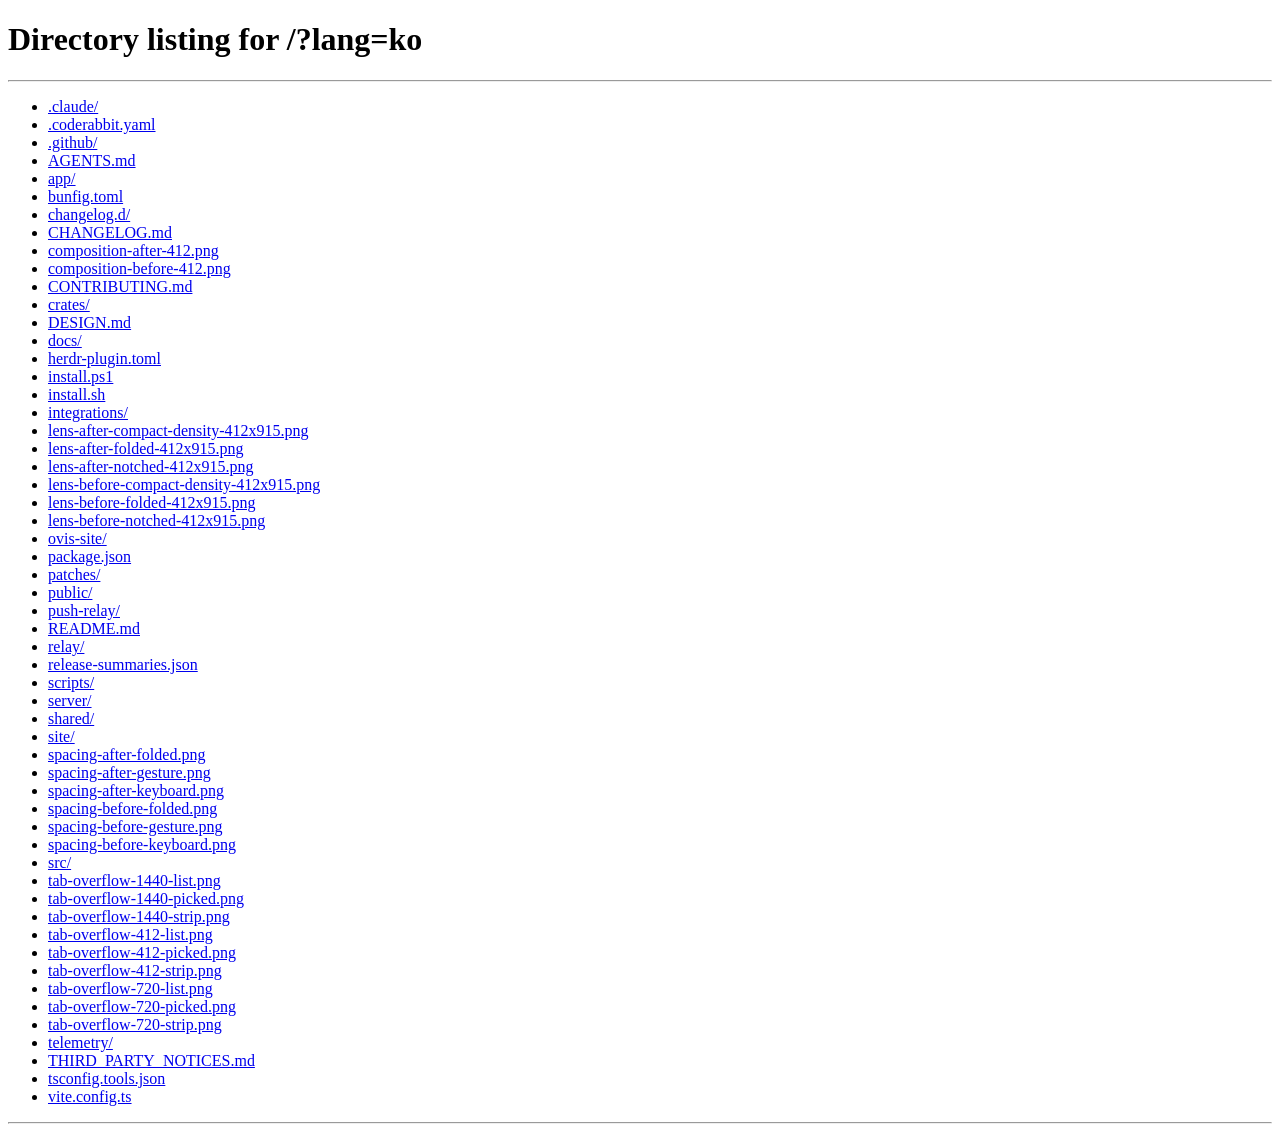
<file: ovis-site/ko/index.html>
<!doctype html>
<html lang="ko">
<head>
<meta charset="utf-8">
<title>Ovis</title>
<meta name="robots" content="noindex">
<link rel="canonical" href="https://ovis.sh/">
<meta http-equiv="refresh" content="0; url=/?lang=ko">
<script>location.replace('/?lang=ko');</script>
</head>
<body><p><a href="/?lang=ko">Ovis 한국어 페이지로 이동</a></p></body>
</html>
</file>
